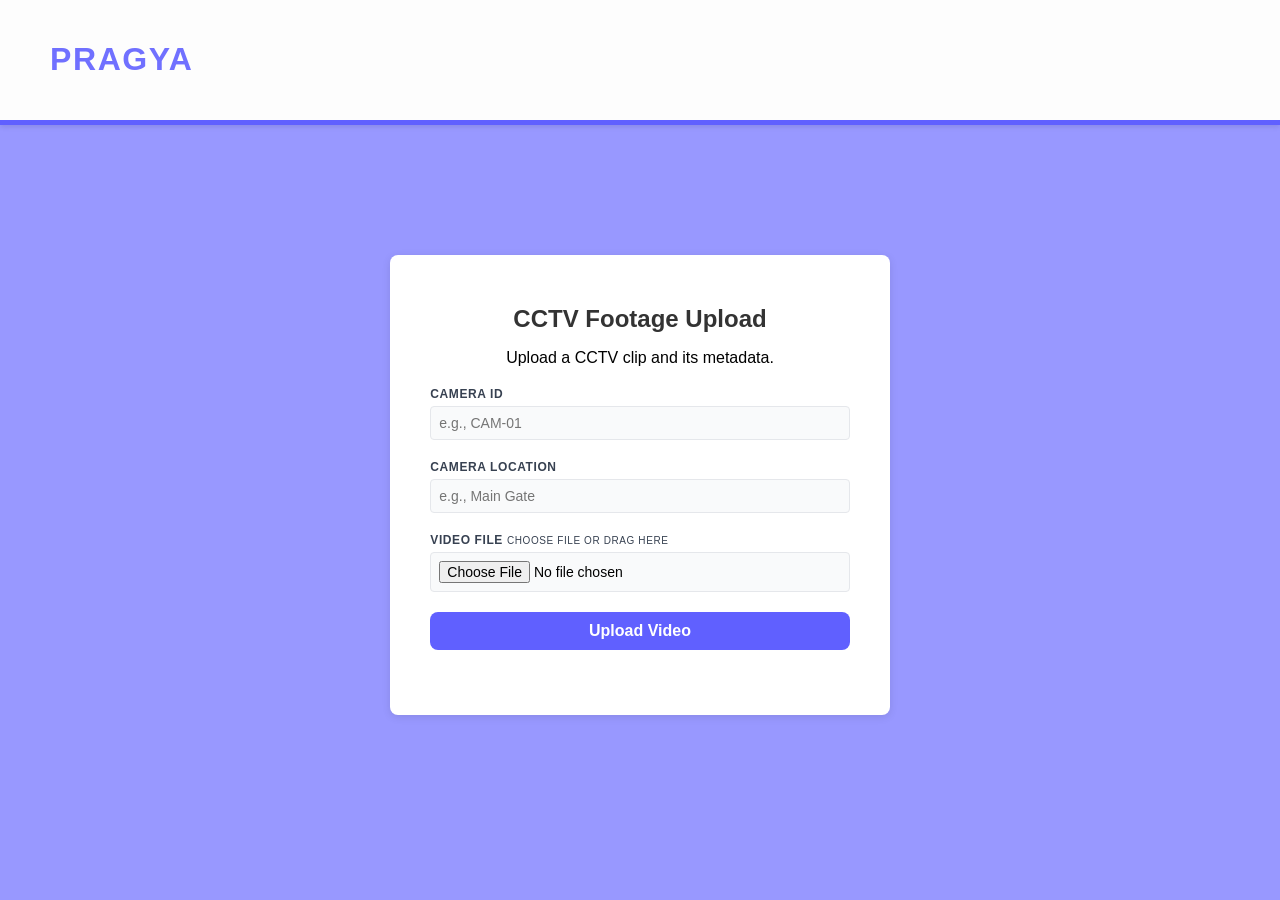
<file: static/index.html>
<!DOCTYPE html>
<html lang="en">
<head>
    <meta charset="UTF-8">
    <meta name="viewport" content="width=device-width, initial-scale=1.0">
    <title>CCTV Video Upload</title>
    <style>
        .headbox{
            display: flex;
            justify-content: space-between;
            align-items: center;
            height:5%;
            width:auto;
            padding: 20px 50px;
            background-color: #fdfdfd;
            box-shadow: 0 2px 5px rgba(0,0,0,0.1);
            position: sticky; 
            top: 0; 
            z-index: 1000;
            border-bottom: 5px solid rgb(96, 96, 255);
        }
        h1{
            color:rgb(112, 112, 255);
            letter-spacing: 0.05em;
        }
        body{
            font-family:Arial,sans-serif;
            margin:0px;
            background-color:rgb(152, 152, 255);
            justify-content: center;
        }
        .card{
            max-width:500px;
            background:white;
            padding:50px 40px;
            border-radius:8px;
            box-shadow:0 2px 8px rgba(0,0,0,0.1); 
        }
        
        h2{
            margin-top:0;
            margin-bottom: 6px;
            color:#333;
            font-size: 700;
            text-align: center;
        }
        label{
            font-weight:600;
            font-size: 12px;
            text-transform: uppercase;
            letter-spacing: 0.05em;
            display:block;
            margin-top:20px;
            color:#374151;
        }
        input[type="text"], input[type="file"] { 
            width: 100%; 
            padding: 8px; 
            margin-top: 5px; 
            font-size:14px;
            background-color: #f9fafb;
            box-sizing: border-box; 
            border: 1px solid #e5e7eb; 
            border-radius: 4px;
            transition: all 0.2s ease;
        }
        input[type="text"]:focus{
            border-color: rgb(152, 152, 255);
            background-color: #ffffff;
            box-shadow: 0 0 0 4px rgba(0, 119, 255, 0.08);
        }
        button { 
            margin-top: 20px; 
            background-color: rgb(96, 96, 255); 
            color: white; 
            border: none; 
            padding: 10px 15px; 
            border-radius: 8px; 
            cursor: pointer; 
            width: 100%; 
            font-size: 16px;
            font-weight: 600;
            transition: all 0.2s ease;
        }
        button:hover { 
            background-color: rgb(96, 96, 255); 
            transform: translateY(-2px); 
        }
        button:active{
            transform: translateY();
        }
        #status { 
            margin-top: 15px; 
            font-weight: bold; 
            text-align: center;     
        }
        .container{
            display:grid;
            margin:auto;
            height:80vh;
            place-items: center;
            justify-content:center;
            align-content: center;
            flex:1;
        }
        .upload-text{
            font-size: smaller;
            font-weight: lighter;
        }
        p{
            text-align: center;
        }
    </style>
    <div class="headbox">
        <h1>PRAGYA</h1>
    </div>
</head>
<body>
<div class="container">
    <div class="card">
        <h2>CCTV Footage Upload</h2>
        <p>Upload a CCTV clip and its metadata.</p>
    
        <form id="uploadForm">
            <label for="cameraId">Camera ID</label>
            <input type="text" id="cameraId" placeholder="e.g., CAM-01" required />

            <label for="cameraLocation">Camera Location</label>
            <input type="text" id="cameraLocation" placeholder="e.g., Main Gate" required />

            <label for="videoInput">Video File
                <span id="file-name" class="upload-text">Choose file or drag here</span>
            </label>
            <input type="file" id="videoInput" accept="video/*" required />
            <button type="submit">Upload Video</button>
        </form>

        <div id="status"></div>
    </div>
</div>

<script>
    document.getElementById('uploadForm').addEventListener('submit', async (e) => {
        e.preventDefault();
        
        const fileInput = document.getElementById('videoInput');
        const cameraId = document.getElementById('cameraId').value;
        const cameraLocation = document.getElementById('cameraLocation').value;
        const statusDiv = document.getElementById('status');

        if (!fileInput.files[0]) return;

        // Append text fields and file to FormData
        const formData = new FormData();
        formData.append('video', fileInput.files[0]);
        formData.append('camera_id', cameraId);
        formData.append('camera_location', cameraLocation);

        statusDiv.innerText = "Uploading video and data... Please wait.";

        try {
            const response = await fetch('/upload', {
                method: 'POST',
                body: formData
            });

            const result = await response.json();
            if (response.ok) {
                statusDiv.style.color = "green";
                statusDiv.innerText = "Done! Video and metadata saved successfully.";
                document.getElementById('uploadForm').reset(); // Clear the form
            } else {
                statusDiv.style.color = "red";
                statusDiv.innerText = `Error: ${result.detail || 'Upload failed'}`;
            }
        } catch (error) {
            statusDiv.style.color = "red";
            statusDiv.innerText = "Upload failed. Check server logs.";
            console.error(error);
        }
    });
</script>

</body>
</html>
</file>
